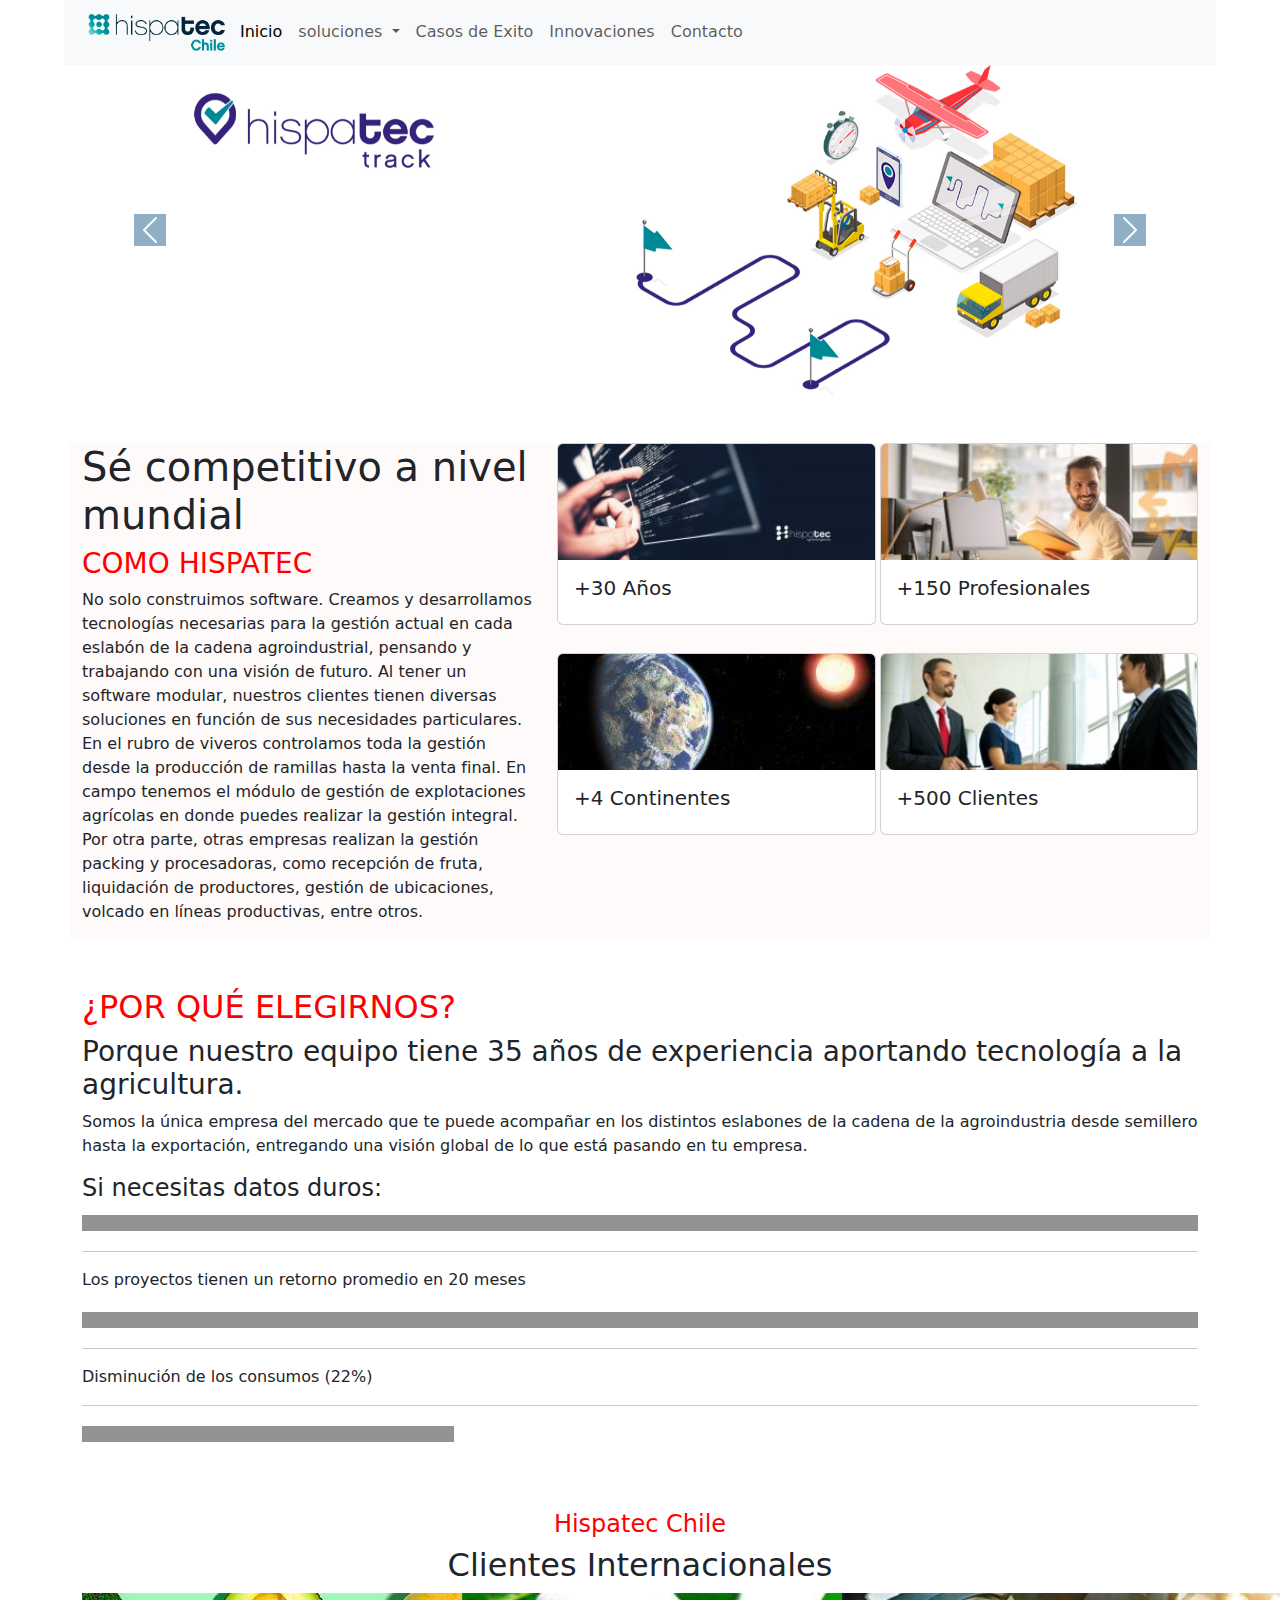
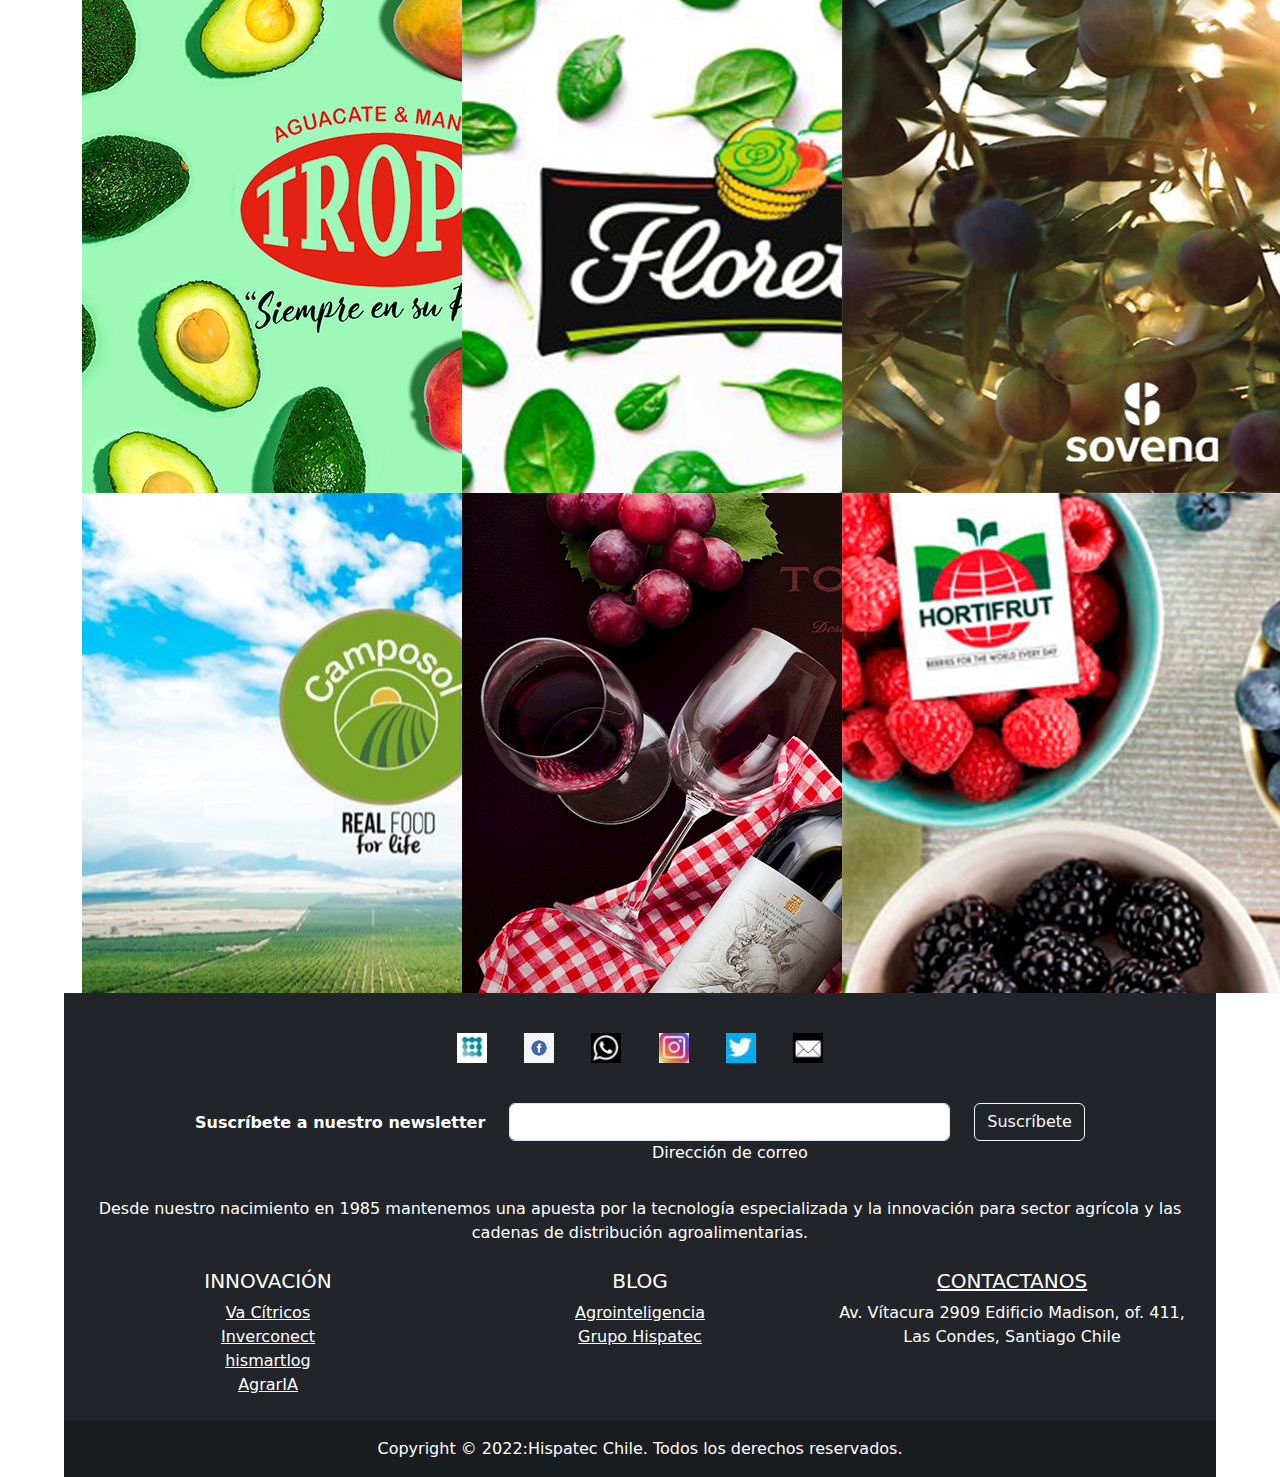
<file: index.html>
<!DOCTYPE html>
<html lang="es">
<head>
    <meta charset="UTF-8">
    <meta http-equiv="X-UA-Compatible" content="IE=edge">
    <meta name="viewport" content="width=device-width, initial-scale=1.0">
    <meta name="description" content="+ de 500 clientes usan nuestro Software para Agricultura">
    <meta name="keywords" content="software, agrícola, gestión, ERP y Gestión Agrícola, Apps para Campo, Agtech, Big Data Agro... España, México, Chile, Perú... ">
    <link rel="icon" href="images/favicon_2.jpg" type="image/png" sizes="16x16 ">
    <link rel="stylesheet" href="https://cdn.jsdelivr.net/npm/bootstrap@5.2.0-beta1/dist/css/bootstrap.min.css">
    <link rel="stylesheet" href="./css/style.css">
    <title>Hispatec Chile, Líder en Software y Gestión Agrícola, ERP y Apps en Agricultura</title>
</head>

<body>
   
<!-------------------------------------- <Header>-------------------------------------->
    <header>
        <nav class="navbar navbar-expand-lg bg-light" >
            <div class="container">
                <a href="./index.html"><img src="./images/2021 Logo Hispatec Chile horizontal color fondo trans medio.png" alt="Hispatec Chile" class="logo"></a>
              <button class="navbar-toggler" type="button" data-bs-toggle="collapse" data-bs-target="#navbarNavDropdown" aria-controls="navbarNavDropdown" aria-expanded="false" aria-label="Toggle navigation">
                <span class="navbar-toggler-icon"></span>
              </button>
              <div class="collapse navbar-collapse" id="navbarNavDropdown">
                <ul class="navbar-nav">
                  <li class="nav-item">
                    <a class="nav-link active" aria-current="page" href="#">Inicio</a>
                  </li>
                  <li class="nav-item dropdown">
                    <a class="nav-link dropdown-toggle" href="./Pages/soluciones.html" id="navbarDropdownMenuLink" role="button" data-bs-toggle="dropdown" aria-expanded="false">
                      soluciones
                    </a>
                  <ul class="dropdown-menu" aria-labelledby="navbarDropdownMenuLink">
                    <li><a class="dropdown-item" href="./Pages/soluciones.html">Software ERPagro</a></li>
                    <li><a class="dropdown-item" href="./Pages/soluciones.html">Sistemas y Aplicaciones</a></li>
                    <li><a class="dropdown-item" href="./Pages/soluciones.html">Soluciones a Medida</a></li>
                  </ul>
                  </li>
                  <li class="nav-item">
                    <a class="nav-link" href="./Pages/casosdeexito.html">Casos de Exito</a>
                  </li>
                  <li class="nav-item">
                    <a class="nav-link" href="./Pages/innovacion.html">Innovaciones</a>
                  </li>
                  <li class="nav-item">
                    <a class="nav-link" href="./Pages/contacto.html">Contacto</a>
                  </li>
                </ul>
              </div>
            </div>
        </nav>
    </header>
<!-------------------------------------- <Main>-------------------------------------->
      <main>

<!-------------------------------------- < carrusel >------------------------------------->
 <div id="carousel" class="carousel slide" data-bs-ride="false">
      <div class="carousel-inner">
          <div class="carousel-item active">
                <a href="#" target="_blank"><img src="./images/carrusel/hispatec_truck.jpg" class="d-block w-100" alt="Imagen principal"></a>
                  <div class="carousel-caption d-none d-md-block">
                      <h5 class="text-muted"></h5>
                      <p class="text-muted"></p>
                 </div>
          </div>
<!-------------------------------------- <slide 2>-------------------------------------->
  <div class="carousel-item">
      <a href="#" target="_blank"><img src="./images/carrusel/Sin-titulo-3.jpg" class="d-block w-100" alt="imagen 2"></a>
        <div class="carousel-caption d-none d-md-block">
              <h5 class="text-muted"></h5>
              <p class="text-muted"></p>
        </div>
  </div>
<!-------------------------------------- <slide 3>-------------------------------------->
  <div class="carousel-item">
      <a href="#" target="_blank"><img src="./images/carrusel/Hortisys.jpg" class="d-block w-100" alt="imagen 3"></a>
        <div class="carousel-caption d-none d-md-block">
              <h5></h5>
              <p></p>
             
        </div>
  </div>
<!-------------------------------------- <slide 4>-------------------------------------->
  <div class="carousel-item">
      <a href="#" target="_blank"><img src="./images/carrusel/Sin-titulo-2-2.jpg" class="d-block w-100" alt="imagen 4"></a>
        <div class="carousel-caption d-none d-md-block">
              <h5></h5>
              <p></p>
             
        </div>
  </div>

<!-------------------------------------- <boton previo>-------------------------------------->
  <button class="carousel-control-prev" type="button" data-bs-target="#carousel" data-bs-slide="prev">
       <span class="carousel-control-prev-icon" aria-hidden="true" style="background-color:rgb(33,97,140);"></span>
       <span class="visually-hidden">Previous</span>
  </button>
<!-------------------------------------- <boton siguiente>-------------------------------------->
  <button class="carousel-control-next" type="button" data-bs-target="#carousel" data-bs-slide="next">
       <span class="carousel-control-next-icon" aria-hidden="true" style="background-color:rgb(33,97,140);"></span>
       <span class="visually-hidden">Next</span>
  </button>
</div>
<!-------------------------------------- < Section 1>------------------------------------->

<section id="hero-section" class="container mt-5">
<div class="row" style="background-color:rgb(255, 250, 250);">
<div class=" col-lg-5 col-md-12 col-sm-12">
    <article>
        <h1 class="section1__titulo">Sé competitivo a nivel mundial</h1>
        <h3 class="section1__subtitulo" style="color: red;">COMO HISPATEC</h2>
        <p class="section1__parrafo">No solo construimos software. Creamos y desarrollamos tecnologías necesarias para la gestión actual en cada eslabón de la cadena agroindustrial, pensando y trabajando con una visión de futuro. Al tener un software modular, nuestros clientes tienen diversas soluciones en función de sus necesidades particulares. En el rubro de viveros controlamos toda la gestión desde la producción de ramillas hasta la venta final. En campo tenemos el módulo de gestión de explotaciones agrícolas en donde puedes realizar la gestión integral. Por otra parte, otras empresas realizan la gestión packing y procesadoras, como recepción de fruta, liquidación de productores, gestión de ubicaciones, volcado en líneas productivas, entre otros.

          </p>
    </article>
</div>
<div class="col-lg-7 col-md-12 col-sm-12">
  <div class="row row-cols-1 row-cols-md-1 g-1">
    <div class="col-md-6 mb-4 sm-12">
      <div class="card">
        <img src="./images/Software-2-300x110.jpg" class="card-img-top w-100" alt="">
        <div class="card-body">
          <h5 class="card-title">+30 Años</h5>
        </div>
      </div>
    </div>
    <div class="col-md-6 mb-4 sm-12">
      <div class="card">
        <img src="./images/profesionales.jpg" class="card-img-top w-100" alt="">
        <div class="card-body">
          <h5 class="card-title">+150 Profesionales</h5>
        </div>
      </div>
    </div>
    <div class="col-md-6 mb-4 sm-12">
      <div class="card">
        <img src="./images/tierra.jpg" class="card-img-top w-100" alt="">
        <div class="card-body">
          <h5 class="card-title">+4 Continentes</h5>
        </div>
      </div>
    </div>
    <div class="col-md-6 mb-4 sm-12">
      <div class="card">
        <img src="./images/clientes 4.jpg" class="card-img-top w-100" alt="">
        <div class="card-body">
          <h5 class="card-title">+500 Clientes</h5>
        </div>
      </div>
    </div>
</div>
</div>   
</section>
<!-------------------------------------- <Section2>-------------------------------------->
<section id="hero-section" class="container mt-5" style="background-color:white;">
    <div class="row" >
        <article>
            <div class="col">
                  <h2 class="section2_titulo" style="color: red;"> ¿POR QUÉ ELEGIRNOS?</h2>
                  <h3 class="section2__subtitulo1">Porque nuestro equipo tiene 35 años de experiencia aportando tecnología a la agricultura.</h3>
                  <p class="section2__parrafo">Somos la única empresa del mercado que te puede acompañar en los distintos eslabones de la cadena de la  agroindustria desde semillero hasta la exportación, entregando una visión global de lo que está pasando en tu empresa.</p>
                  <h4 class="section2_subtitulo2">Si necesitas datos duros:</h4>
            </div>
               <div class="col">
                    <p class="placeholder-glow">
                    <span class="placeholder col-12"></span>
                    </p>
                    <hr>
                    <p class="section2__parrafo1">Los proyectos tienen un retorno promedio en 20 meses</p>
                     <p class="placeholder-wave">
                    <span class="placeholder col-12"></span>
                    </p>
                    <hr>
                    <p class="section2__parrafo2">Disminución de los consumos (22%)</p>
                    <hr>
                    <p class="placeholder-glow">
                    <span class="placeholder col-4"></span>
                    </p>  
         </article>
            </div>     
   </div>
</section>
<!-------------------------------------- <Section3>-------------------------------------->
  <section id="clientes" class="container">
    <div class="text-center pt-5">
      <h4 style="color: red;">Hispatec Chile</h4>
      <h2>Clientes Internacionales</h2>
    </div>
    <div class="row">
       <div class="col-lg-4 col-md-6 col-sm-12">
        <a href="#" target="_blank"><img src="./images/Clientes/FLORETTE.jpg" alt="Trops"></a>
       </div>
       <div class="col-lg-4 col-md-6 col-sm-12">
        <a href="#" target="_blank"><img src="./images/Clientes/FLORETTE (1).jpg" alt="Imagen 2"></a>
       </div>
       <div class="col-lg-4 col-md-6 col-sm-12">
        <a href="#" target="_blank"><img src="./images/Clientes/SOVENA.jpg" alt="Imagen 3"></a>
       </div>
       <div class="col-lg-4 col-md-6 col-sm-12">
        <a href="#" target="_blank"><img src="./images/Clientes/CAMPOSOL.jpg" alt="Imagen 4"></a>
       </div>
       <div class="col-lg-4 col-md-6 col-sm-12">
        <a href="#" target="_blank"><img src="./images/Clientes/FAMILIA-TORRES.jpg" alt="Imagen 5"></a>
       </div>
       <div class="col-lg-4 col-md-6 col-sm-12">
        <a href="#" target="_blank"><img src="./images/Clientes/HORTIFRUT.jpg" alt="Imagen 6"></a>
       </div>
    </div>
  </section>
     
</main>
<!-------------------------------------- <footer>-------------------------------------->

<footer class="bg-dark text-center text-white">
  <!-- Grid container -->
  <div class="container p-4">
    <!-- Section: Social media -->
    <section class="mb-4">
      <!-- Hispatec -->
     
      <img src="./images/favicon.png" class="social_media_icon"></img> 

      <!-- Facebook -->

      <img src="./images/icono facebook.png" class="social_media_icon"></img> 

      <!-- Watsapp -->

      <img src="./images/favicon-watsapp.jpg" class="social_media_icon"></img> 

      <!-- Instagram -->

      <img src="./images/favicon-instagram.jpg" class="social_media_icon"></img> 

      <!-- Twiter -->

      <img src="./images/favicon-twiter.jpg" class="social_media_icon"></img> 

      <!-- Correo -->

      <img src="./images/favicon-correo.jpg" class="social_media_icon"></img>

    </section>

    <!-- Section: Social media -->

    <!-- Section: Form -->
    <section class="">
      <form action="">
        <!--Grid row-->
        <div class="row d-flex justify-content-center">
          <!--Grid column-->
          <div class="col-auto">
            <p class="pt-2">
              <strong>Suscríbete a nuestro newsletter</strong>
            </p>
          </div>
          <!--Grid column-->

          <!--Grid column-->
          <div class="col-md-5 col-12">
            <!-- Email input -->
            <div class="form-outline form-white mb-4">
              <input type="email" id="form5Example21" class="form-control" />
              <label class="form-label" for="form5Example21">Dirección de correo</label>
            </div>
          </div>
          <!--Grid column-->

          <!--Grid column-->
          <div class="col-auto">
            <!-- Submit button -->
            <button type="submit" class="btn btn-outline-light mb-4">
              Suscríbete
            </button>
          </div>
          <!--Grid column-->
        </div>
        <!--Grid row-->
      </form>
    </section>
    <!-- Section: Form -->

    <!-- Section: Text -->
    <section class="mb-4">
      <p>
        Desde nuestro nacimiento en 1985 mantenemos una apuesta por la tecnología especializada y la innovación para sector agrícola y las cadenas de distribución agroalimentarias.
      </p>
    </section>
    <!-- Section: Text -->

    <!-- Section: Links -->
    <section class="">
      <!--Grid row-->
      <div class="row">
        <!--Grid column-->
        <div class="col-lg-4 col-md-6 mb-4 mb-md-0">
          <h5 class="text-uppercase">innovación</h5>

          <ul class="list-unstyled mb-0">
            <li>
              <a href="https://www.hispatec.com/proyectos/va-citricos/" class="text-white" target="_blank">Va Cítricos</a>
            </li>
            <li>
              <a href="https://www.hispatec.com/proyectos/proyecto-inverconec/" class="text-white" target="_blank">Inverconect</a>
            </li>
            <li>
              <a href="https://www.hispatec.com/proyectos/hismartlog/" class="text-white" target="_blank">hismartlog</a>
            </li>
            <li>
              <a href="https://www.hispatec.com/proyectos/agraria/" class="text-white" target="_blank">AgrarIA</a>
            </li>
          </ul>
        </div>
        <!--Grid column-->

        <!--Grid column-->
        <div class="col-lg-4 col-md-6 mb-4 mb-md-0">
          <h5 class="text-uppercase">Blog</h5>

          <ul class="list-unstyled mb-0">
            <li>
              <a href="https://www.agrointeligencia.com/" class="text-white" target="_blank">Agrointeligencia</a>
            </li>
            <li>
              <a href="https://hispatec.com/" class="text-white" target="_blank">Grupo Hispatec</a>
            </li>
          </ul>
        </div>
        <!--Grid column-->

        <!--Grid column-->
        <div class="col-lg-4 col-md-6 mb-4 mb-md-0">
          <h5 class="text-uppercase"><a href="./Pages/contacto.html">Contactanos</a></h5>
          <h8 class="text">Av. Vítacura 2909 Edificio Madison, of. 411, Las Condes, Santiago Chile</h8>
        </div>

          
        <!--Grid column-->

    
        <!--Grid column-->
      </div>
      <!--Grid row-->
    </section>
    <!-- Section: Links -->
  </div>
  <!-- Grid container -->

  <!-- Copyright -->
  <div class="text-center p-3" style="background-color: rgba(0, 0, 0, 0.2);">
    Copyright © 2022:Hispatec Chile. Todos los derechos reservados.
  </div>
  <!-- Copyright -->
</footer>
<!-- Footer -->
     <!-------------------------------------- <script>-------------------------------------->
    <script src="https://cdn.jsdelivr.net/npm/bootstrap@5.2.0-beta1/dist/js/bootstrap.bundle.min.js"></script>
</body>
</html>
</file>
<file: css/style.css>
/*@import  'base/reset' ;*/
a {
  color: var(--white);
  text-decoration: underline;
}

.logo {
  margin-right: auto;
  max-width: 150px;
  max-height: 100px;
}

#enlaces .card {
  margin: 0;
  padding: 25px;
  width: 560px;
  height: 315px;
  margin-block: 200px;
}

#enlaces iframe {
  margin-top: 100px;
}

#enlaces iframe:hover {
  border: 20px solid #f7f7f7;
}

#galeria .col-lg-4 {
  margin: 0;
  padding: 25px;
}

#galeria img {
  width: 100%;
  height: 250px;
}

#galeria img:hover {
  border: 5px solid #f7f7f7;
}

.body {
  background: #181818;
  color: #fff;
  line-height: 1.6;
  font-family: "Quicksand", sans-serif;
  padding: 0 1.5em;
}

.contenedor {
  max-width: 1170px;
  margin-left: auto;
  margin-right: auto;
  padding: 1.5em;
}

ul {
  list-style: none;
  padding: 0;
}

.logo {
  text-align: center;
  font-size: 3em;
}

.logo span {
  color: #B70E21;
}

.contact-wrapper {
  box-shadow: 0 0 20px 0 rgba(255, 255, 255, 0.3);
}

.contact-wrapper > * {
  padding: 1em;
}

.contact-form {
  background: #222222;
}

.contact-form form {
  display: grid;
  grid-template-columns: 1fr 1fr;
}

.contact-form form label {
  display: block;
}

.contact-form form p {
  margin: 0;
  padding: 1em;
}

.contact-form form .block {
  grid-column: 1/3;
}

.contact-form form button,
.contact-form form input,
.contact-form form textarea {
  width: 100%;
  padding: 0.7em;
  border: none;
  background: none;
  outline: 0;
  color: #fff;
  border-bottom: 1px solid #d63031;
}

.contact-form form button {
  background: #B70E21;
  border: 0;
  text-transform: uppercase;
  padding: 1em;
}

.contact-form form button:hover,
.contact-form form button:focus {
  background: #d63031;
  color: #fff;
  transition: background-color 1s ease-out;
  outline: 0;
}

/* CONTACT INFO */
.contact-info {
  background: #000;
}

.contact-info h4, .contact-info ul, .contact-info p {
  text-align: center;
  margin: 0 0 1rem 0;
}

/* LARGE SIZE */
@media (min-width: 700px) {
  body {
    padding: 0 4em;
  }
  .contact-wrapper {
    display: grid;
    grid-template-columns: 2fr 1fr;
  }
  .contact-wrapper > * {
    padding: 2em;
  }
  .contact-info h4,
.contact-info ul,
.contact-info p {
    text-align: left;
  }
}
.logo {
  margin-right: auto;
  max-width: 150px;
  max-height: 100px;
}

header .container {
  display: flexbox;
  justify-content: right;
}
header .container .navbar {
  background-color: white;
  margin-right: 5%;
  padding: 10px;
}
header .container .navbar .div ul li a {
  display: flexbox;
  text-justify: distribute-all-lines;
  text-decoration: none;
  color: forestgreen;
}

.social_media_icon {
  width: 30px;
  height: 30px;
  margin: 1rem 1rem;
}

.social_media_icon {
  position: relative;
  list-style: none;
}

li {
  display: list-item;
  text-align: -webkit-match-parent;
}

/*# sourceMappingURL=style.css.map */
</file>
